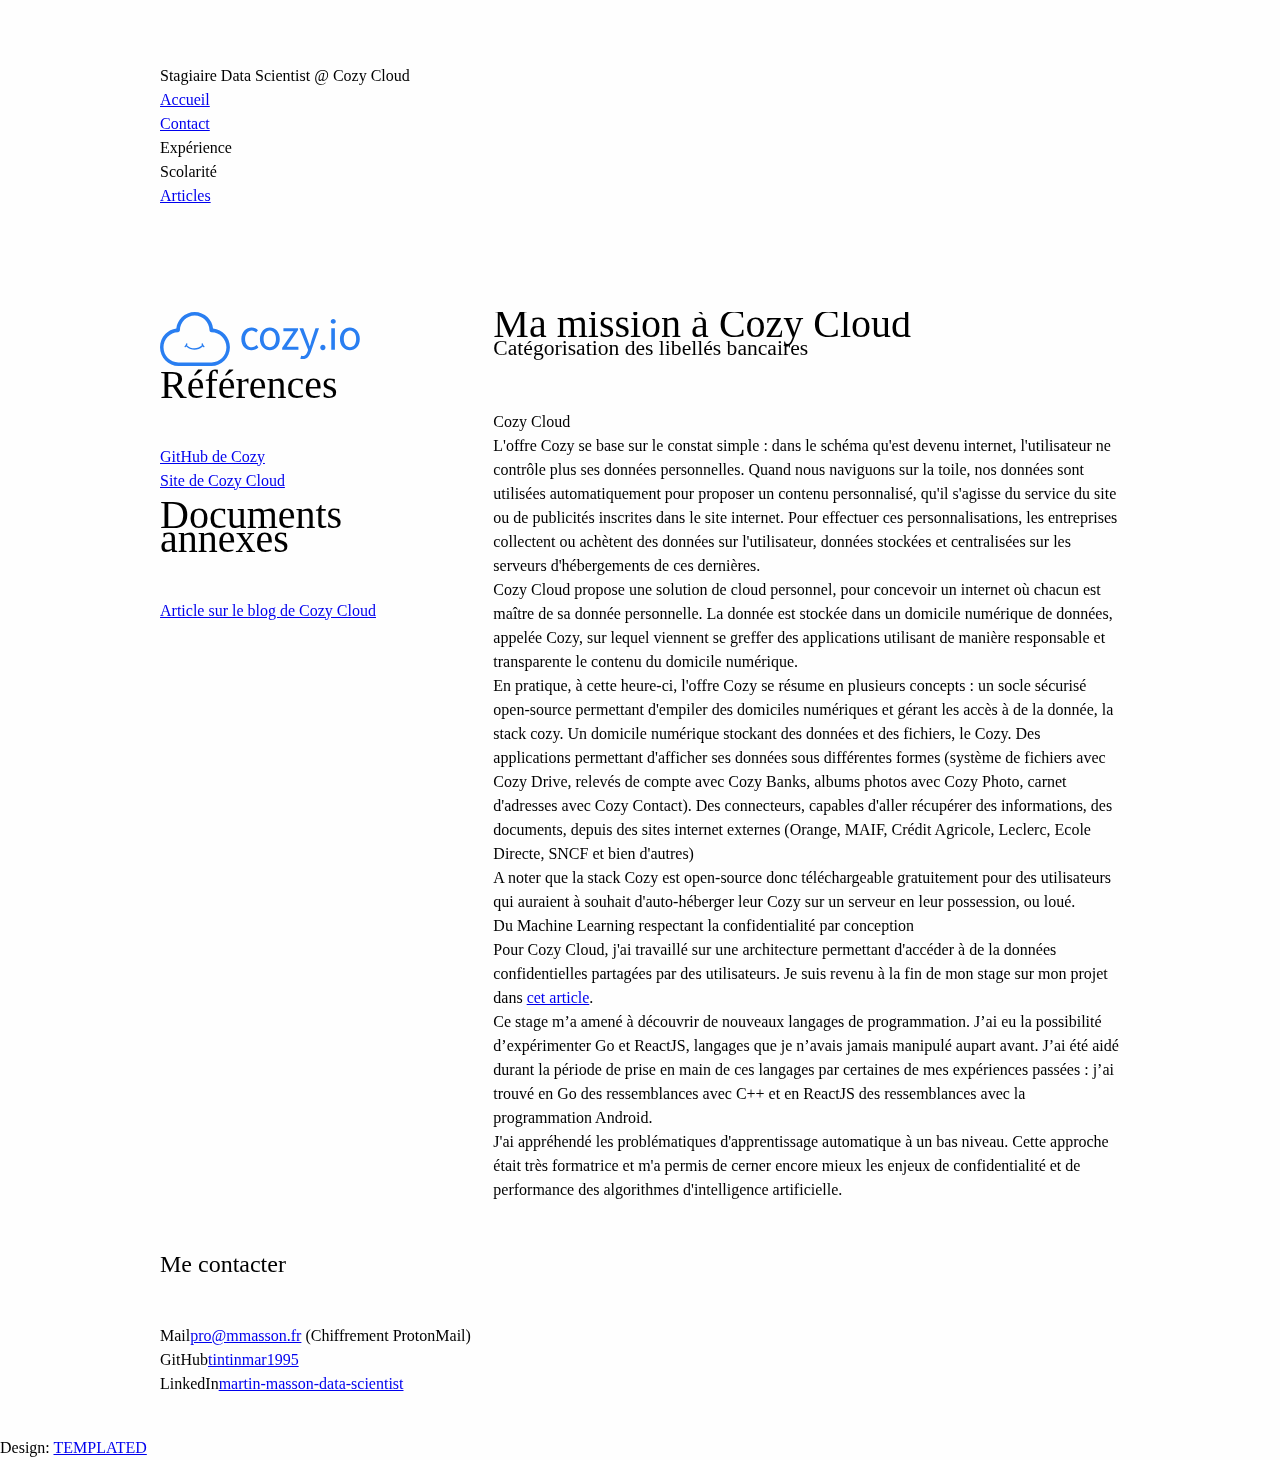
<file: cozy.html>
<!DOCTYPE HTML>
<html>
	<head>
		<title>ENSAI</title>
		<meta http-equiv="content-type" content="text/html; charset=utf-8" />

		<!-- For Google -->
		<meta name="description" content="" />
		<meta name="keywords" content="Cozy, Cloud, Martin, MASSON, Data, Scientist, Engineer" />

		<meta name="author" content="Martin MASSON" />
		<meta name="copyright" content="" />

		<!-- For Facebook and LinkedIn -->
		<meta property="og:title" content="Stage Cozy Cloud - Martin MASSON - Data Scientist" />
		<meta property="og:type" content="article" />
		<meta property="og:image" content="//martin.masson.free.fr/images/logo-cozy-cloud.jpg"/>
		<meta property="og:url" content="//martin.masson.free.fr/cozy.html" />
		<meta property="og:description" content="" />

		<!-- For Twitter -->
		<meta name="twitter:card" content="summary" />
		<meta name="twitter:title" content="Stage Cozy Cloud - Martin MASSON - Data Scientist" />
		<meta name="twitter:description" content="" />
		<meta name="twitter:image" content="images/ensai.jpg" />

		<!--[if lte IE 8]><script src="css/ie/html5shiv.js"></script><![endif]-->
		<script src="js/jquery.min.js"></script>
		<script src="js/jquery.dropotron.min.js"></script>
		<script src="js/skel.min.js"></script>
		<script src="js/skel-layers.min.js"></script>
		<script src="js/init.js"></script>
		<noscript>
			<link rel="stylesheet" href="css/skel.css" />
			<link rel="stylesheet" href="css/style.css" />
		</noscript>
		<!--[if lte IE 8]><link rel="stylesheet" href="css/ie/v8.css" /><![endif]-->
	</head>
	<body class="left-sidebar">

		<!-- Header -->
			<div id="header">
				<div class="container">

					<!-- Logo -->
					<h3><a id="logo">Stagiaire Data Scientist @ Cozy Cloud</a></h3>

						<!-- Nav -->
						<script type="text/javascript" src="includes/menu.js"></script>

				</div>
			</div>

		<!-- Main -->
			<div id="main" class="wrapper style1">
				<div class="container">
					<div class="row">

						<!-- Sidebar -->
						<div id="sidebar" class="4u sidebar">
							<img src="images/cozy-cloud.svg" width="200px">
							<section>
								<header class="major">
									<h2>Références</h2>
								</header>
								<div class="row half">
									<section class="6u">
										<ul class="default">
											<li><a href="http://github.com/cozy">GitHub de Cozy</a></li>
											<li><a href="http://cozy.io">Site de Cozy Cloud</a></li>
										</ul>
									</section>
									<section class="6u">
										<ul class="default">
										</ul>
									</section>
								</div>
							</section>
							<section>
								<header class="major">
									<h2>Documents annexes</h2>
								</header>
								<ul class="default">
									<li><a href="https://blog.cozy.io/fr/entrainer-une-ia-sans-posseder-la-donnee-est-possible/">Article sur le blog de Cozy Cloud</a></li>
								</ul>
							</section>
						</div>

						<!-- Content -->
						<div id="content" class="8u skel-cell-important">
							<section>
								<header class="major">
									<h2>Ma mission à Cozy Cloud</h2>
									<span class="byline">Catégorisation des libellés bancaires</span>
								</header>
									<h3>Cozy Cloud</h3>

										<p>L'offre Cozy se base sur le constat simple : dans le schéma qu'est devenu internet, l'utilisateur ne contrôle plus ses données personnelles. Quand nous naviguons sur la toile, nos données sont utilisées automatiquement pour proposer un contenu personnalisé, qu'il s'agisse du service du site ou de publicités inscrites dans le site internet. Pour effectuer ces personnalisations, les entreprises collectent ou achètent des données sur l'utilisateur, données stockées et centralisées sur les serveurs d'hébergements de ces dernières.</p>

										<p>Cozy Cloud propose une solution de cloud personnel, pour concevoir un internet où chacun est maître de sa donnée personnelle. La donnée est stockée dans un domicile numérique de données, appelée Cozy, sur lequel viennent se greffer des applications utilisant de manière responsable et transparente le contenu du domicile numérique.</p>

										<p>En pratique, à cette heure-ci, l'offre Cozy se résume en plusieurs concepts : un socle sécurisé open-source permettant d'empiler des domiciles numériques et gérant les accès à de la donnée, la <b>stack cozy</b>. Un domicile numérique stockant des données et des fichiers, le <b>Cozy</b>. Des applications permettant d'afficher ses données sous différentes formes (système de fichiers avec <b>Cozy Drive</b>, relevés de compte avec <b>Cozy Banks</b>, albums photos avec <b>Cozy Photo</b>, carnet d'adresses avec <b>Cozy Contact</b>). Des connecteurs, capables d'aller récupérer des informations, des documents, depuis des sites internet externes (Orange, MAIF, Crédit Agricole, Leclerc, Ecole Directe, SNCF et bien d'autres) </li>
										</p>


										<p>A noter que la stack Cozy est open-source donc téléchargeable gratuitement pour des utilisateurs qui auraient à souhait d'auto-héberger leur Cozy sur un serveur en leur possession, ou loué.</p>

									<h3>Du Machine Learning respectant la confidentialité par conception</h3>

									<p>Pour Cozy Cloud, j'ai travaillé sur une architecture permettant d'accéder à de la données confidentielles partagées par des utilisateurs. Je suis revenu à la fin de mon stage sur mon projet dans <a href="https://blog.cozy.io/fr/entrainer-une-ia-sans-posseder-la-donnee-est-possible/">cet article</a>.</p>

									<p>Ce stage m’a amené à découvrir de nouveaux langages de programmation. J’ai eu la possibilité d’expérimenter Go et ReactJS, langages que je n’avais jamais manipulé aupart avant. J’ai été aidé durant la période de prise en main de ces langages par certaines de mes expériences passées : j’ai trouvé en Go des ressemblances avec C++ et en ReactJS des ressemblances avec la programmation Android.</p>

									<p>J'ai appréhendé les problématiques d'apprentissage automatique à un bas niveau. Cette approche était très formatrice et m'a permis de cerner encore mieux les enjeux de confidentialité et de performance des algorithmes d'intelligence artificielle.</p>

							</section>
						</div>

					</div>
				</div>
			</div>

		<!-- Footer -->
			<div id="footer">

				<script type="text/javascript" src="includes/contact.js"></script>

					<!-- Copyright -->
						<div class="copyright">
							Design: <a href="http://templated.co">TEMPLATED</a>
						</div>

				</div>
			</div>

	</body>
</html>
</file>
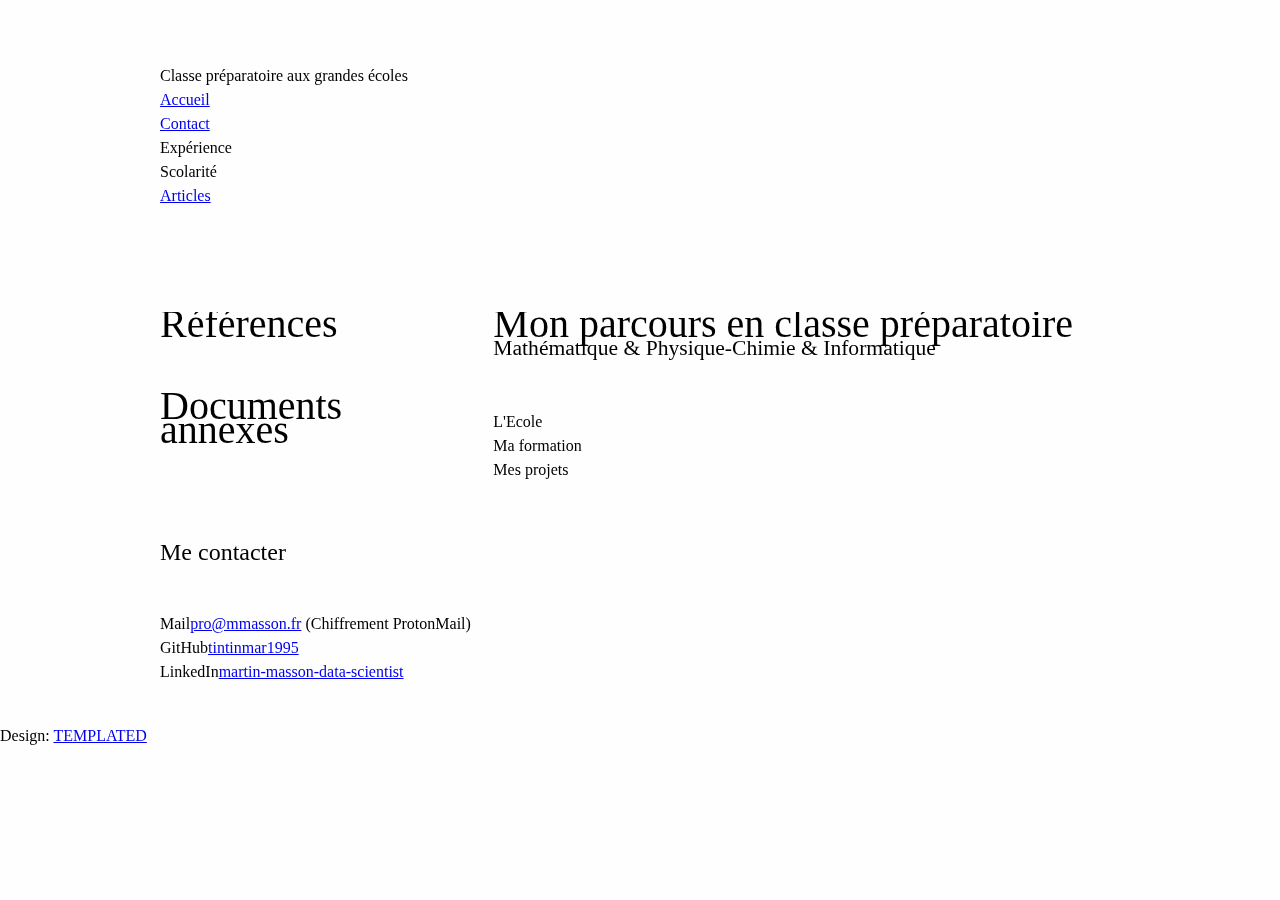
<file: cpge.html>
<!DOCTYPE HTML>
<html>
	<head>
		<title>CPGE</title>
		<meta http-equiv="content-type" content="text/html; charset=utf-8" />
		<meta name="description" content="" />
		<meta name="keywords" content="" />
		<!--[if lte IE 8]><script src="css/ie/html5shiv.js"></script><![endif]-->
		<script src="js/jquery.min.js"></script>
		<script src="js/jquery.dropotron.min.js"></script>
		<script src="js/skel.min.js"></script>
		<script src="js/skel-layers.min.js"></script>
		<script src="js/init.js"></script>
		<noscript>
			<link rel="stylesheet" href="css/skel.css" />
			<link rel="stylesheet" href="css/style.css" />
		</noscript>
		<!--[if lte IE 8]><link rel="stylesheet" href="css/ie/v8.css" /><![endif]-->
	</head>
	<body class="left-sidebar">

		<!-- Header -->
			<div id="header">
				<div class="container">

					<!-- Logo -->
					<h3><a id="logo">Classe préparatoire aux grandes écoles</a></h3>

						<!-- Nav -->
						<script type="text/javascript" src="includes/menu.js"></script>

				</div>
			</div>

		<!-- Main -->
			<div id="main" class="wrapper style1">
				<div class="container">
					<div class="row">

						<!-- Sidebar -->
						<div id="sidebar" class="4u sidebar">
							<section>
								<header class="major">
									<h2>Références</h2>
								</header>
								<div class="row half">
									<section class="6u">
										<ul class="default">
											<!--<li><a href="http://data4sports.fr">Data4Sports</a></li>-->
											<!--<li><a href="http://inria.fr">INRIA</a></li>-->
										</ul>
									</section>
									<section class="6u">
										<ul class="default">
											<!--<li><a href="http://data4sports.fr">Data4Sports</a></li>-->
											<!--<li><a href="http://inria.fr">INRIA</a></li>-->
										</ul>
									</section>
								</div>
							</section>
							<section>
								<header class="major">
									<h2>Documents annexes</h2>
								</header>
								<ul class="default">
									<!--<li><a href="http://data4sports.fr">Data4Sports</a></li>-->
									<!--<li><a href="http://inria.fr">INRIA</a></li>-->
								</ul>
							</section>
						</div>

						<!-- Content -->
						<div id="content" class="8u skel-cell-important">
							<section>
								<header class="major">
									<h2>Mon parcours en classe préparatoire</h2>
									<span class="byline">Mathématique & Physique-Chimie & Informatique</span>
								</header>

									<h3>L'Ecole</h3>
									<h3>Ma formation</h3>
									<h3>Mes projets</h3>
							</section>
						</div>

					</div>
				</div>
			</div>

		<!-- Footer -->
			<div id="footer">

				<script type="text/javascript" src="includes/contact.js"></script>

					<!-- Copyright -->
						<div class="copyright">
							Design: <a href="http://templated.co">TEMPLATED</a>
						</div>

				</div>
			</div>

	</body>
</html>
</file>
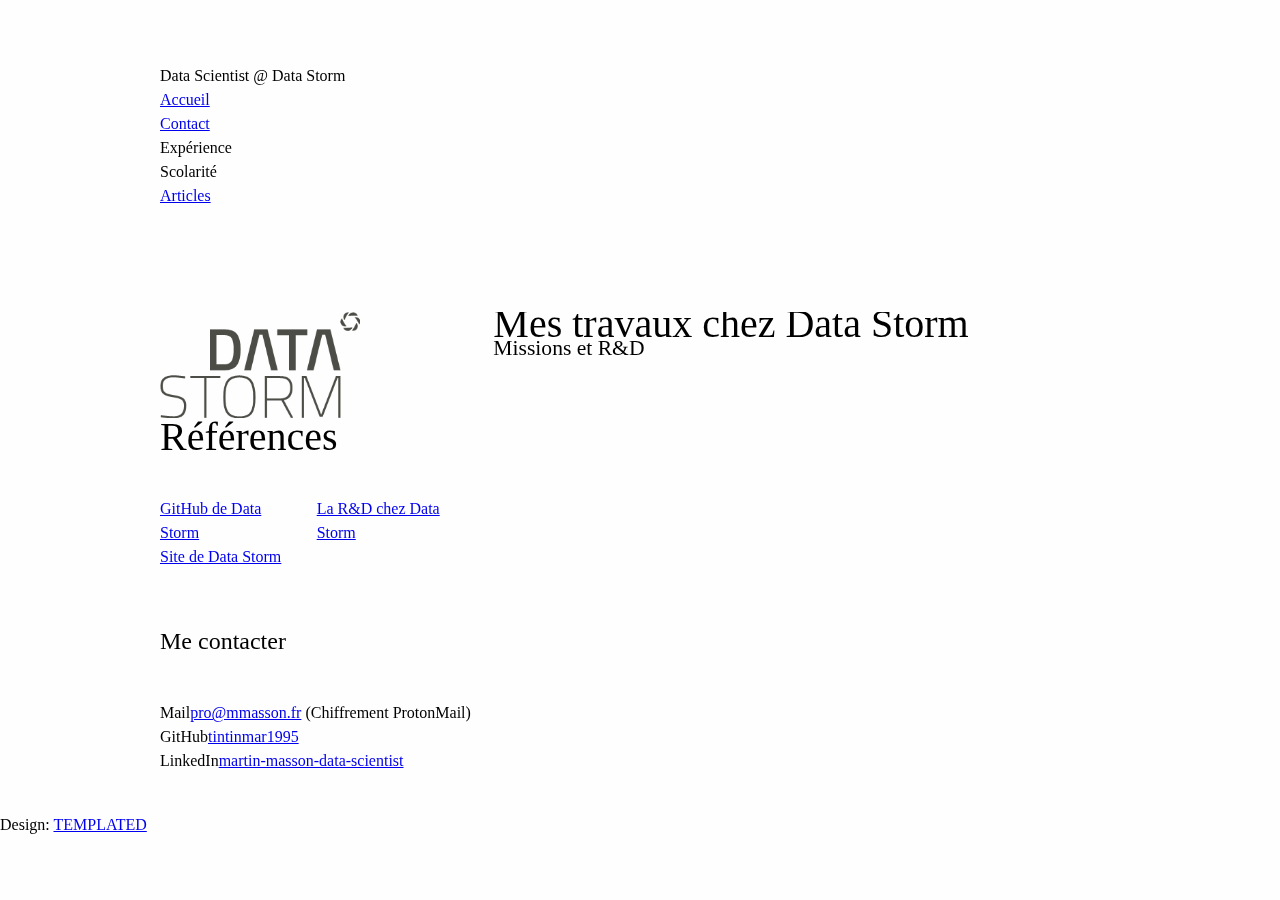
<file: datastorm.html>
<!DOCTYPE HTML>
<html>
	<head>
		<title>ENSAI</title>
		<meta http-equiv="content-type" content="text/html; charset=utf-8" />

		<!-- For Google -->
		<meta name="description" content="" />
		<meta name="keywords" content="Cozy, Cloud, Martin, MASSON, Data, Scientist, Engineer" />

		<meta name="author" content="Martin MASSON" />
		<meta name="copyright" content="" />

		<!-- For Facebook and LinkedIn -->
		<meta property="og:title" content="Data Storm - Martin MASSON - Data Scientist" />
		<meta property="og:type" content="article" />
		<meta property="og:image" content="//martin.masson.free.fr/images/datastorm.png"/>
		<meta property="og:url" content="//martin.masson.free.fr/datastorm.html" />
		<meta property="og:description" content="" />

		<!-- For Twitter -->
		<meta name="twitter:card" content="summary" />
		<meta name="twitter:title" content="Data Storm - Martin MASSON - Data Scientist" />
		<meta name="twitter:description" content="" />
		<meta name="twitter:image" content="images/datstorm.png" />

		<!--[if lte IE 8]><script src="css/ie/html5shiv.js"></script><![endif]-->
		<script src="js/jquery.min.js"></script>
		<script src="js/jquery.dropotron.min.js"></script>
		<script src="js/skel.min.js"></script>
		<script src="js/skel-layers.min.js"></script>
		<script src="js/init.js"></script>
		<noscript>
			<link rel="stylesheet" href="css/skel.css" />
			<link rel="stylesheet" href="css/style.css" />
		</noscript>
		<!--[if lte IE 8]><link rel="stylesheet" href="css/ie/v8.css" /><![endif]-->
	</head>
	<body class="left-sidebar">

		<!-- Header -->
			<div id="header">
				<div class="container">

					<!-- Logo -->
					<h3><a id="logo">Data Scientist @ Data Storm</a></h3>

						<!-- Nav -->
						<script type="text/javascript" src="includes/menu.js"></script>

				</div>
			</div>

		<!-- Main -->
			<div id="main" class="wrapper style1">
				<div class="container">
					<div class="row">

						<!-- Sidebar -->
						<div id="sidebar" class="4u sidebar">
							<img src="images/datastorm.png" width="200px">
							<section>
								<header class="major">
									<h2>Références</h2>
								</header>
								<div class="row half">
									<section class="6u">
										<ul class="default">
											<li><a href="http://github.com/datastorm-open">GitHub de Data Storm</a></li>
											<li><a href="http://datastorm.fr">Site de Data Storm</a></li>
										</ul>
									</section>
									<section class="6u">
										<ul class="default">
											<li><a href="https://www.datastorm.fr/recherche-developpement/">La R&D chez Data Storm</a></li>
										</ul>
									</section>
								</div>
							</section>
						</div>

						<!-- Content -->
						<div id="content" class="8u skel-cell-important">
							<section>
								<header class="major">
									<h2>Mes travaux chez Data Storm</h2>
									<span class="byline">Missions et R&D</span>
								</header>


							</section>
						</div>

					</div>
				</div>
			</div>

		<!-- Footer -->
			<div id="footer">

				<script type="text/javascript" src="includes/contact.js"></script>

					<!-- Copyright -->
						<div class="copyright">
							Design: <a href="http://templated.co">TEMPLATED</a>
						</div>

				</div>
			</div>

	</body>
</html>
</file>
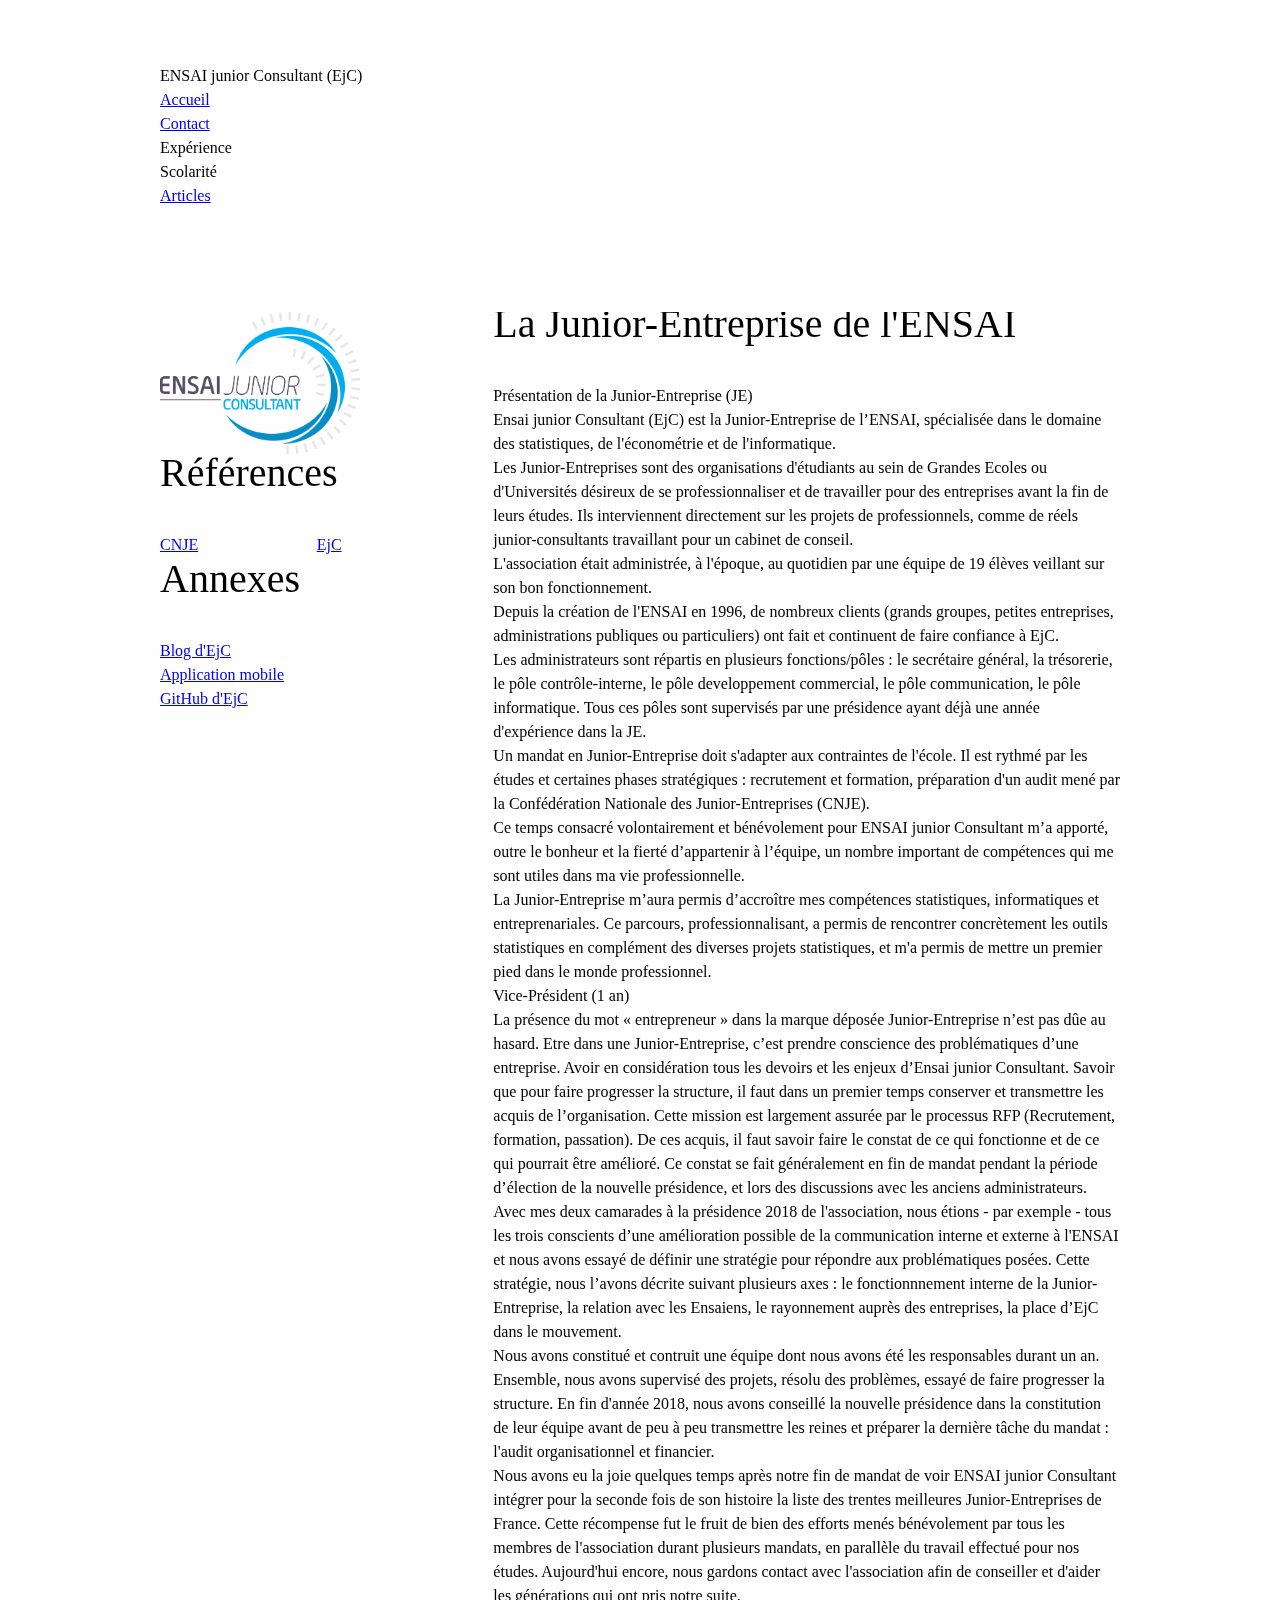
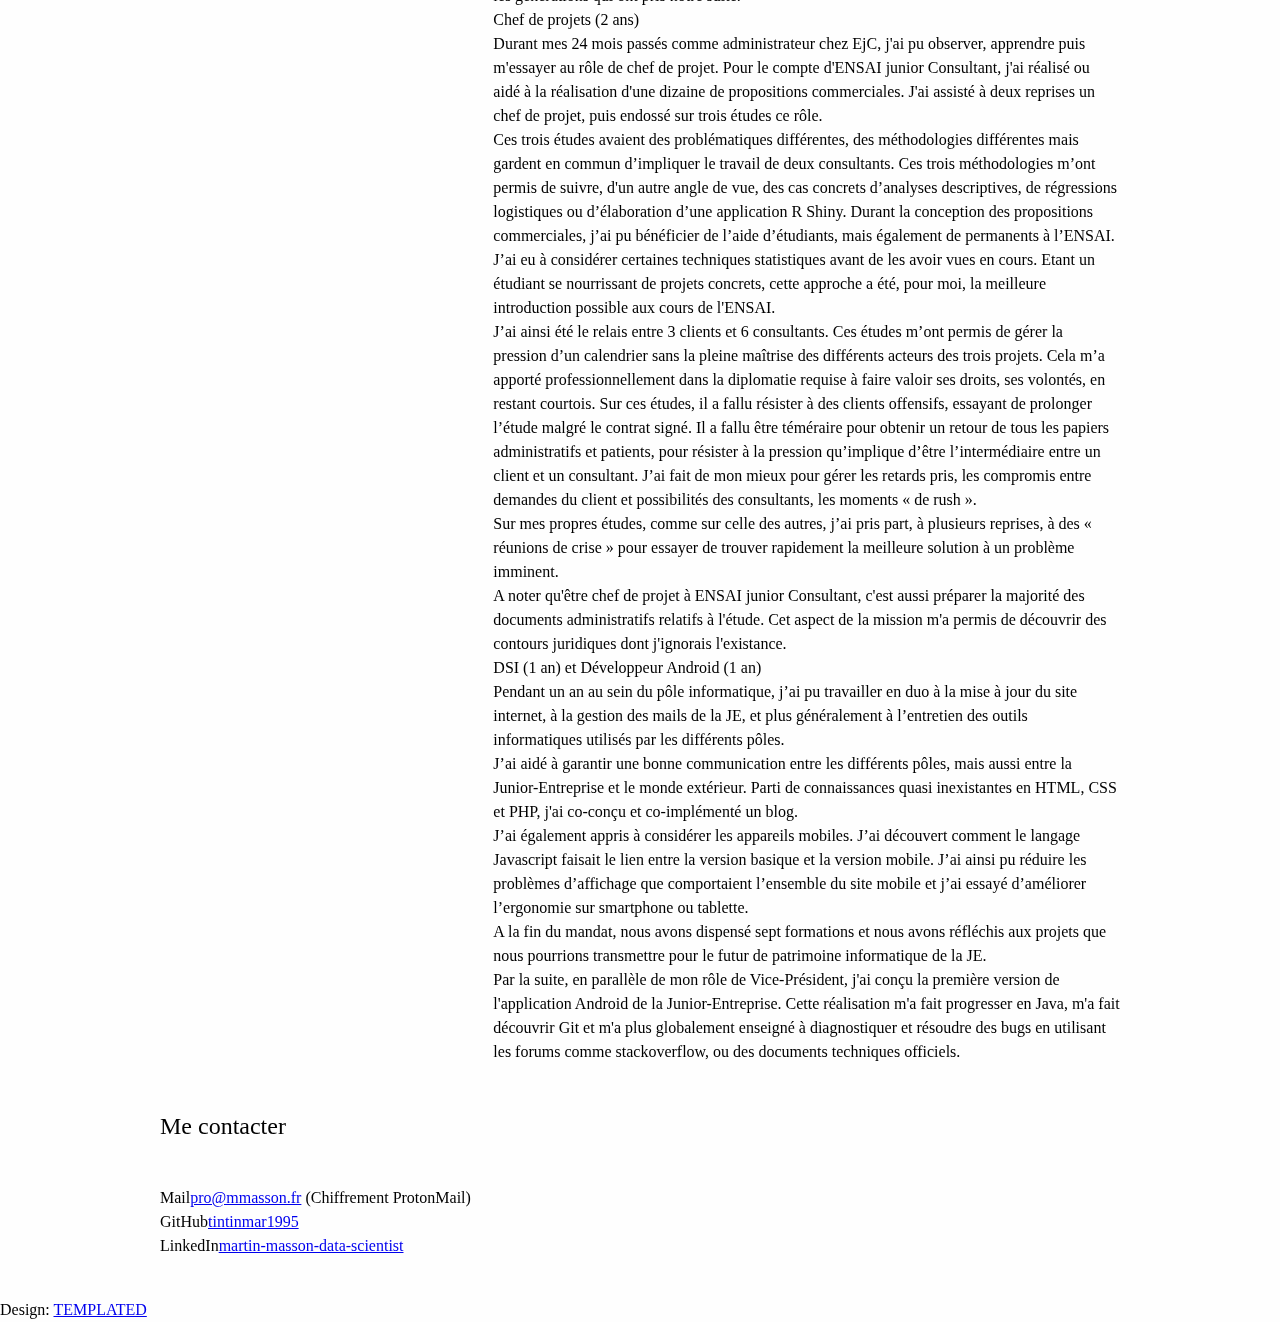
<file: ejc.html>
<!DOCTYPE HTML>
<html>
	<head>
		<title>ENSAI junior Consultant (2017-2018)</title>
		<meta http-equiv="content-type" content="text/html; charset=utf-8" />
		<meta name="description" content="" />
		<meta name="keywords" content="" />
		<!--[if lte IE 8]><script src="css/ie/html5shiv.js"></script><![endif]-->
		<script src="js/jquery.min.js"></script>
		<script src="js/jquery.dropotron.min.js"></script>
		<script src="js/skel.min.js"></script>
		<script src="js/skel-layers.min.js"></script>
		<script src="js/init.js"></script>
		<noscript>
			<link rel="stylesheet" href="css/skel.css" />
			<link rel="stylesheet" href="css/style.css" />
		</noscript>
		<!--[if lte IE 8]><link rel="stylesheet" href="css/ie/v8.css" /><![endif]-->
	</head>
	<body class="left-sidebar">

		<!-- Header -->
			<div id="header">
				<div class="container">

					<!-- Logo -->
					<h3><a id="logo">ENSAI junior Consultant (EjC)</a></h3>

						<!-- Nav -->
						<script type="text/javascript" src="includes/menu.js"></script>

				</div>
			</div>

		<!-- Main -->
			<div id="main" class="wrapper style1">
				<div class="container">
					<div class="row">

						<!-- Sidebar -->
						<div id="sidebar" class="4u sidebar">
							<img src="images/logoEJC.png" width="200px">
							<section>
								<header class="major">
									<h2>Références</h2>
								</header>
								<div class="row half">
									<section class="6u">
										<ul class="default">
											<li><a href="http://junior-entreprises.fr/">CNJE</a></li>
										</ul>
									</section>
									<section class="6u">
										<ul class="default">
											<li><a href="http://ejc.fr/">EjC</a></li>
										</ul>
									</section>
								</div>
							</section>
							<section>
								<header class="major">
									<h2>Annexes</h2>
								</header>
								<ul class="default">
									<li><a href="http://blog.ejc.fr/">Blog d'EjC</a></li>
									<li><a href="http://blog.ejc.fr/">Application mobile</a></li>
									<li><a href="http://github.com/EnsaiJuniorConsultant">GitHub d'EjC</a></li>
								</ul>
							</section>
						</div>

						<!-- Content -->
						<div id="content" class="8u skel-cell-important">
							<section>
								<header class="major">
									<h2>La Junior-Entreprise de l'ENSAI</h2>
								</header>

								<h3>Présentation de la Junior-Entreprise (JE)</h3>

								<p>
									Ensai junior Consultant (EjC) est la Junior-Entreprise de l’ENSAI, spécialisée dans le domaine des statistiques, de l'économétrie et de l'informatique.
								</p><p>
									Les Junior-Entreprises sont des organisations d'étudiants au sein de Grandes Ecoles ou d'Universités désireux de se professionnaliser et de travailler pour des entreprises avant la fin de leurs études. Ils interviennent directement sur les projets de professionnels, comme de réels junior-consultants travaillant pour un cabinet de conseil.
								</p><p>
									L'association était administrée, à l'époque, au quotidien par une équipe de 19 élèves veillant sur son bon fonctionnement.
								</p><p>
									Depuis la création de l'ENSAI en 1996, de nombreux clients (grands groupes, petites entreprises, administrations publiques ou particuliers) ont fait et continuent de faire confiance à EjC.
								</p><p>
									Les administrateurs sont répartis en plusieurs fonctions/pôles : le secrétaire général, la trésorerie, le pôle contrôle-interne, le pôle developpement commercial, le pôle communication, le pôle informatique. Tous ces pôles sont supervisés par une présidence ayant déjà une année d'expérience dans la JE.
								</p><p>
									Un mandat en Junior-Entreprise doit s'adapter aux contraintes de l'école. Il est rythmé par les études et certaines phases stratégiques : recrutement et formation, préparation d'un audit mené par la Confédération Nationale des Junior-Entreprises (CNJE).
								</p><p>
									Ce temps consacré volontairement et bénévolement pour ENSAI junior Consultant m’a apporté, outre le bonheur et la fierté d’appartenir à l’équipe, un nombre important de compétences qui me sont utiles dans ma vie professionnelle.
								</p><p>
									La Junior-Entreprise m’aura permis d’accroître mes compétences statistiques, informatiques et entreprenariales. Ce parcours, professionnalisant, a permis de rencontrer concrètement les outils statistiques en complément des diverses projets statistiques, et m'a permis de mettre un premier pied dans le monde professionnel.
								</p>

								<h3 id="vp">Vice-Président (1 an)</h3>
									La présence du mot « entrepreneur » dans la marque déposée Junior-Entreprise n’est
									pas dûe au hasard. Etre dans une Junior-Entreprise, c’est prendre conscience des
									problématiques d’une entreprise. Avoir en considération tous les devoirs et les enjeux
									d’Ensai junior Consultant. Savoir que pour faire progresser la structure, il faut dans un
									premier temps conserver et transmettre les acquis de l’organisation. Cette mission est
									largement assurée par le processus RFP (Recrutement, formation, passation). De ces acquis,
									il faut savoir faire le constat de ce qui fonctionne et de ce qui pourrait être amélioré. Ce
									constat se fait généralement en fin de mandat pendant la période d’élection de la nouvelle
									présidence, et lors des discussions avec les anciens administrateurs.
								</p><p>
									Avec mes deux camarades à la présidence 2018 de l'association, nous étions - par exemple - tous les trois conscients d’une amélioration
									possible de la communication interne et externe à l'ENSAI et nous avons essayé de définir
									une stratégie pour répondre aux problématiques posées. Cette stratégie, nous l’avons décrite
									suivant plusieurs axes : le fonctionnnement interne de la Junior-Entreprise, la relation avec les Ensaiens, le rayonnement auprès des entreprises, la place d’EjC dans le mouvement.
								</p><p>
									Nous avons constitué et contruit une équipe dont nous avons été les responsables durant un an. Ensemble, nous avons supervisé des projets, résolu des problèmes, essayé de faire progresser la structure.
									En fin d'année 2018, nous avons conseillé la nouvelle présidence dans la constitution de leur équipe avant de peu à peu transmettre les reines et préparer la dernière tâche du mandat : l'audit organisationnel et financier.
								</p><p>
									Nous avons eu la joie quelques temps après notre fin de mandat de voir ENSAI junior Consultant intégrer pour la seconde fois de son histoire la liste des trentes meilleures Junior-Entreprises de France. Cette récompense fut le fruit de bien des efforts
									menés bénévolement par tous les membres de l'association durant plusieurs mandats, en parallèle du travail effectué pour nos études. Aujourd'hui encore, nous gardons contact avec l'association afin de conseiller et d'aider les générations qui ont pris notre suite.
								</p>
								<h3 id="cdp">Chef de projets (2 ans)</h3>

								<p>
									Durant mes 24 mois passés comme administrateur chez EjC, j'ai pu observer, apprendre puis m'essayer au rôle de chef de projet.
									Pour le compte d'ENSAI junior Consultant, j'ai réalisé ou aidé à la réalisation d'une dizaine de propositions commerciales.
									J'ai assisté à deux reprises un chef de projet, puis endossé sur trois études ce rôle.
								</p><p>
									Ces trois études avaient des problématiques différentes, des méthodologies différentes
									mais gardent en commun d’impliquer le travail de deux consultants. Ces trois
									méthodologies m’ont permis de suivre, d'un autre angle de vue, des cas concrets d’analyses descriptives, de régressions logistiques ou d’élaboration d’une application R Shiny.
									Durant la	conception des propositions commerciales, j’ai pu bénéficier de l’aide d’étudiants, mais également de
									permanents à l’ENSAI. J’ai eu à considérer certaines techniques statistiques avant de les avoir
									vues en cours. Etant un étudiant se nourrissant de projets concrets, cette approche a été, pour moi,
									la meilleure introduction possible aux cours de l'ENSAI.
								</p><p>
									J’ai ainsi été le relais entre 3 clients et 6 consultants. Ces études m’ont permis de
									gérer la pression d’un calendrier sans la pleine maîtrise des différents acteurs des trois
									projets. Cela m’a apporté professionnellement dans la diplomatie requise à faire valoir ses
									droits, ses volontés, en restant courtois. Sur ces études, il a fallu résister à des clients
									offensifs, essayant de prolonger l’étude malgré le contrat signé. Il a fallu être téméraire pour
									obtenir un retour de tous les papiers administratifs et patients, pour résister à la pression
									qu’implique d’être l’intermédiaire entre un client et un consultant. J’ai
									fait de mon mieux pour gérer les retards pris, les compromis entre demandes du client et
									possibilités des consultants, les moments « de rush ».
								</p><p>
									Sur mes propres études, comme sur celle des autres, j’ai pris part, à plusieurs reprises,
									à des « réunions de crise » pour essayer de trouver rapidement la meilleure solution à un
									problème imminent.
								</p><p>
									A noter qu'être chef de projet à ENSAI junior Consultant, c'est aussi préparer la majorité des documents
									administratifs relatifs à l'étude. Cet aspect de la mission m'a permis de découvrir des contours juridiques dont
									j'ignorais l'existance.
								</p>


								<h3 id="dsi">DSI (1 an) et Développeur Android (1 an)</h3>
								<p>
									Pendant un an au sein du pôle informatique, j’ai pu travailler en duo à la mise à jour du site
									internet, à la gestion des mails de la JE, et plus généralement à l’entretien des outils
									informatiques utilisés par les différents pôles.
								</p><p>
									J’ai aidé à garantir une bonne communication entre les différents pôles, mais aussi entre la Junior-Entreprise et le monde extérieur.
									Parti de connaissances quasi inexistantes en HTML, CSS et PHP, j'ai co-conçu et co-implémenté un blog.
								</p><p>
									J’ai également appris à considérer les appareils mobiles. J’ai découvert comment le langage Javascript
									faisait le lien entre la version basique et la version mobile.
									J’ai ainsi pu réduire les problèmes d’affichage que comportaient l’ensemble du site
									mobile et j’ai essayé d’améliorer l’ergonomie sur	smartphone ou tablette.
								</p><p>
									A la fin du mandat, nous avons dispensé sept formations et nous avons réfléchis aux projets que nous pourrions transmettre pour le futur de patrimoine informatique de la JE.
								</p><p>
									Par la suite, en parallèle de mon rôle de Vice-Président, j'ai conçu la première version de l'application Android de la Junior-Entreprise.
									Cette réalisation m'a fait progresser en Java, m'a fait découvrir Git et m'a plus globalement enseigné à diagnostiquer et résoudre des bugs
									en utilisant les forums comme stackoverflow, ou des documents techniques officiels.
								</p>
							</section>
						</div>

					</div>
				</div>
			</div>

		<!-- Footer -->
			<div id="footer">

				<script type="text/javascript" src="includes/contact.js"></script>

					<!-- Copyright -->
						<div class="copyright">
							Design: <a href="http://templated.co">TEMPLATED</a>
						</div>

				</div>
			</div>

	</body>
</html>
</file>
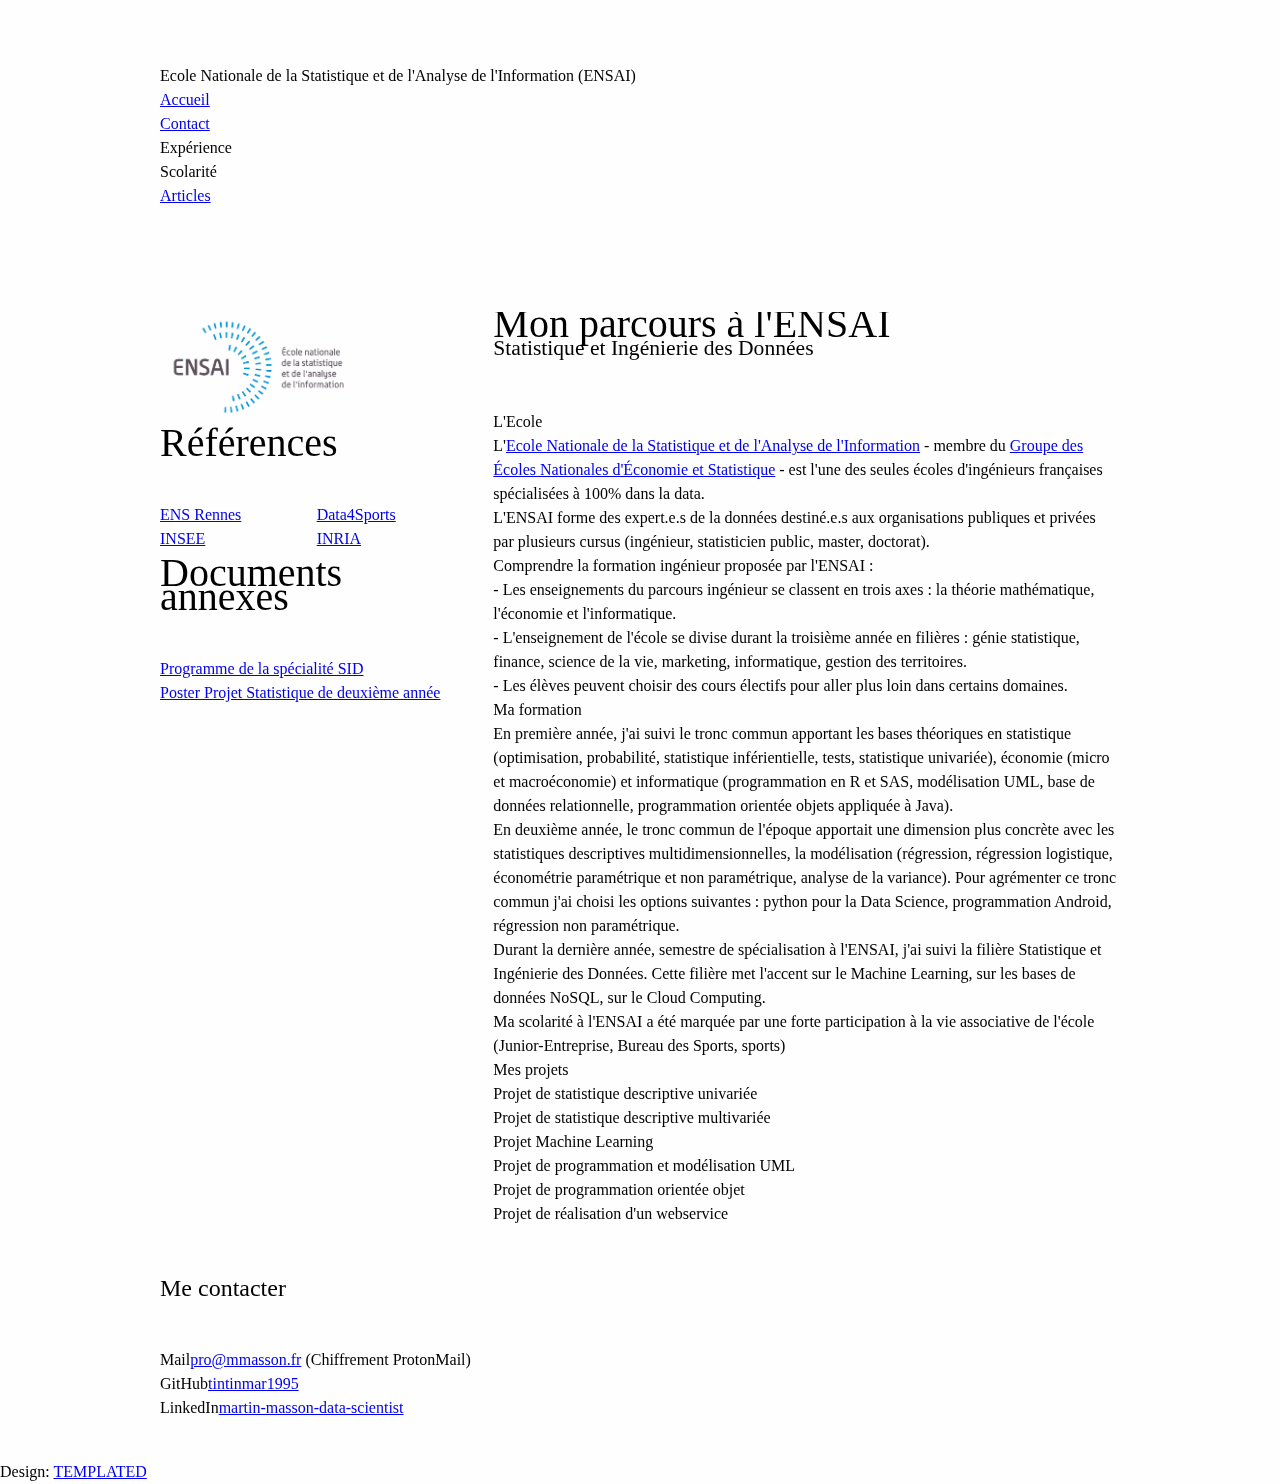
<file: ensai.html>
<!DOCTYPE HTML>
<html>
	<head>
		<title>ENSAI</title>
		<meta http-equiv="content-type" content="text/html; charset=utf-8" />
		<meta name="description" content="" />
		<meta name="keywords" content="" />
		<!--[if lte IE 8]><script src="css/ie/html5shiv.js"></script><![endif]-->
		<script src="js/jquery.min.js"></script>
		<script src="js/jquery.dropotron.min.js"></script>
		<script src="js/skel.min.js"></script>
		<script src="js/skel-layers.min.js"></script>
		<script src="js/init.js"></script>
		<noscript>
			<link rel="stylesheet" href="css/skel.css" />
			<link rel="stylesheet" href="css/style.css" />
		</noscript>
		<!--[if lte IE 8]><link rel="stylesheet" href="css/ie/v8.css" /><![endif]-->
	</head>
	<body class="left-sidebar">

		<!-- Header -->
			<div id="header">
				<div class="container">

					<!-- Logo -->
					<h3><a id="logo">Ecole Nationale de la Statistique et de l'Analyse de l'Information (ENSAI)</a></h3>

						<!-- Nav -->
						<script type="text/javascript" src="includes/menu.js"></script>

				</div>
			</div>

		<!-- Main -->
			<div id="main" class="wrapper style1">
				<div class="container">
					<div class="row">

						<!-- Sidebar -->
						<div id="sidebar" class="4u sidebar">
							<img src="images/ensai_logo_dev_transparent.png" width="200px">
							<section>
								<header class="major">
									<h2>Références</h2>
								</header>
								<div class="row half">
									<section class="6u">
										<ul class="default">
											<li><a href="http://www.ens-rennes.fr">ENS Rennes</a></li>
											<li><a href="http://insee.fr/fr">INSEE</a></li>
										</ul>
									</section>
									<section class="6u">
										<ul class="default">
											<li><a href="http://data4sports.fr">Data4Sports</a></li>
											<li><a href="http://inria.fr">INRIA</a></li>
										</ul>
									</section>
								</div>
							</section>
							<section>
								<header class="major">
									<h2>Documents annexes</h2>
								</header>
								<ul class="default">
									<li><a href="documents/briques18-19_sid.pdf">Programme de la spécialité SID</a></li>
									<li><a href="documents/poster_projet_stat2a.pdf">Poster Projet Statistique de deuxième année</a></li>
								</ul>
							</section>
						</div>

						<!-- Content -->
						<div id="content" class="8u skel-cell-important">
							<section>
								<header class="major">
									<h2>Mon parcours à l'ENSAI</h2>
									<span class="byline">Statistique et Ingénierie des Données</span>
								</header>

								<h3>L'Ecole</h3>

								<p>
								 L'<a href="https://ensai.fr">Ecole Nationale de la Statistique et de l'Analyse de l'Information</a> - membre du <a href="http://www.groupe-genes.fr/">Groupe des Écoles Nationales d'Économie et Statistique</a> - est l'une des seules écoles d'ingénieurs françaises spécialisées à 100% dans la data.
								</p>

								<p>
								L'ENSAI forme des expert.e.s de la données destiné.e.s aux organisations publiques et privées par plusieurs cursus (ingénieur, statisticien public, master, doctorat).
								</p>

								<p>
								Comprendre la formation ingénieur proposée par l'ENSAI :
									<ul>
										<li>- Les enseignements du parcours ingénieur se classent en trois axes : la théorie mathématique, l'économie et l'informatique.</li>
										<li>- L'enseignement de l'école se divise durant la troisième année en filières : génie statistique, finance, science de la vie, marketing, informatique, gestion des territoires.</li>
										<li>- Les élèves peuvent choisir des cours électifs pour aller plus loin dans certains domaines.</li>
									</ul>
								</p>

								<h3>Ma formation</h3>

							 	<p>En première année, j'ai suivi le tronc commun apportant les bases théoriques en statistique (optimisation, probabilité, statistique inférientielle, tests, statistique univariée), économie (micro et macroéconomie) et informatique (programmation en R et SAS, modélisation UML, base de données relationnelle, programmation orientée objets appliquée à Java).</p>
								<p>En deuxième année, le tronc commun de l'époque apportait une dimension plus concrète avec les statistiques descriptives multidimensionnelles, la modélisation (régression, régression logistique, économétrie paramétrique et non paramétrique, analyse de la variance). Pour agrémenter ce tronc commun j'ai choisi les options suivantes : python pour la Data Science, programmation Android, régression non paramétrique.</p>
								<p>Durant la dernière année, semestre de spécialisation à l'ENSAI, j'ai suivi la filière Statistique et Ingénierie des Données. Cette filière met l'accent sur le Machine Learning, sur les bases de données NoSQL, sur le Cloud Computing.

								<br/>

								<p>Ma scolarité à l'ENSAI a été marquée par une forte participation à la vie associative de l'école (Junior-Entreprise, Bureau des Sports, sports)</p>

								<h3>Mes projets</h3>

								<h4>Projet de statistique descriptive univariée</h4>
								<p></p>

								<h4>Projet de statistique descriptive multivariée</h4>
								<p></p>

								<h4>Projet Machine Learning</h4>
								<p></p>

								<h4>Projet de programmation et modélisation UML</h4>
								<p></p>

								<h4>Projet de programmation orientée objet</h4>
								<p></p>

								<h4>Projet de réalisation d'un webservice</h4>
								<p></p>

							</section>
						</div>

					</div>
				</div>
			</div>

		<!-- Footer -->
			<div id="footer">

				<script type="text/javascript" src="includes/contact.js"></script>

					<!-- Copyright -->
						<div class="copyright">
							Design: <a href="http://templated.co">TEMPLATED</a>
						</div>

				</div>
			</div>

	</body>
</html>
</file>
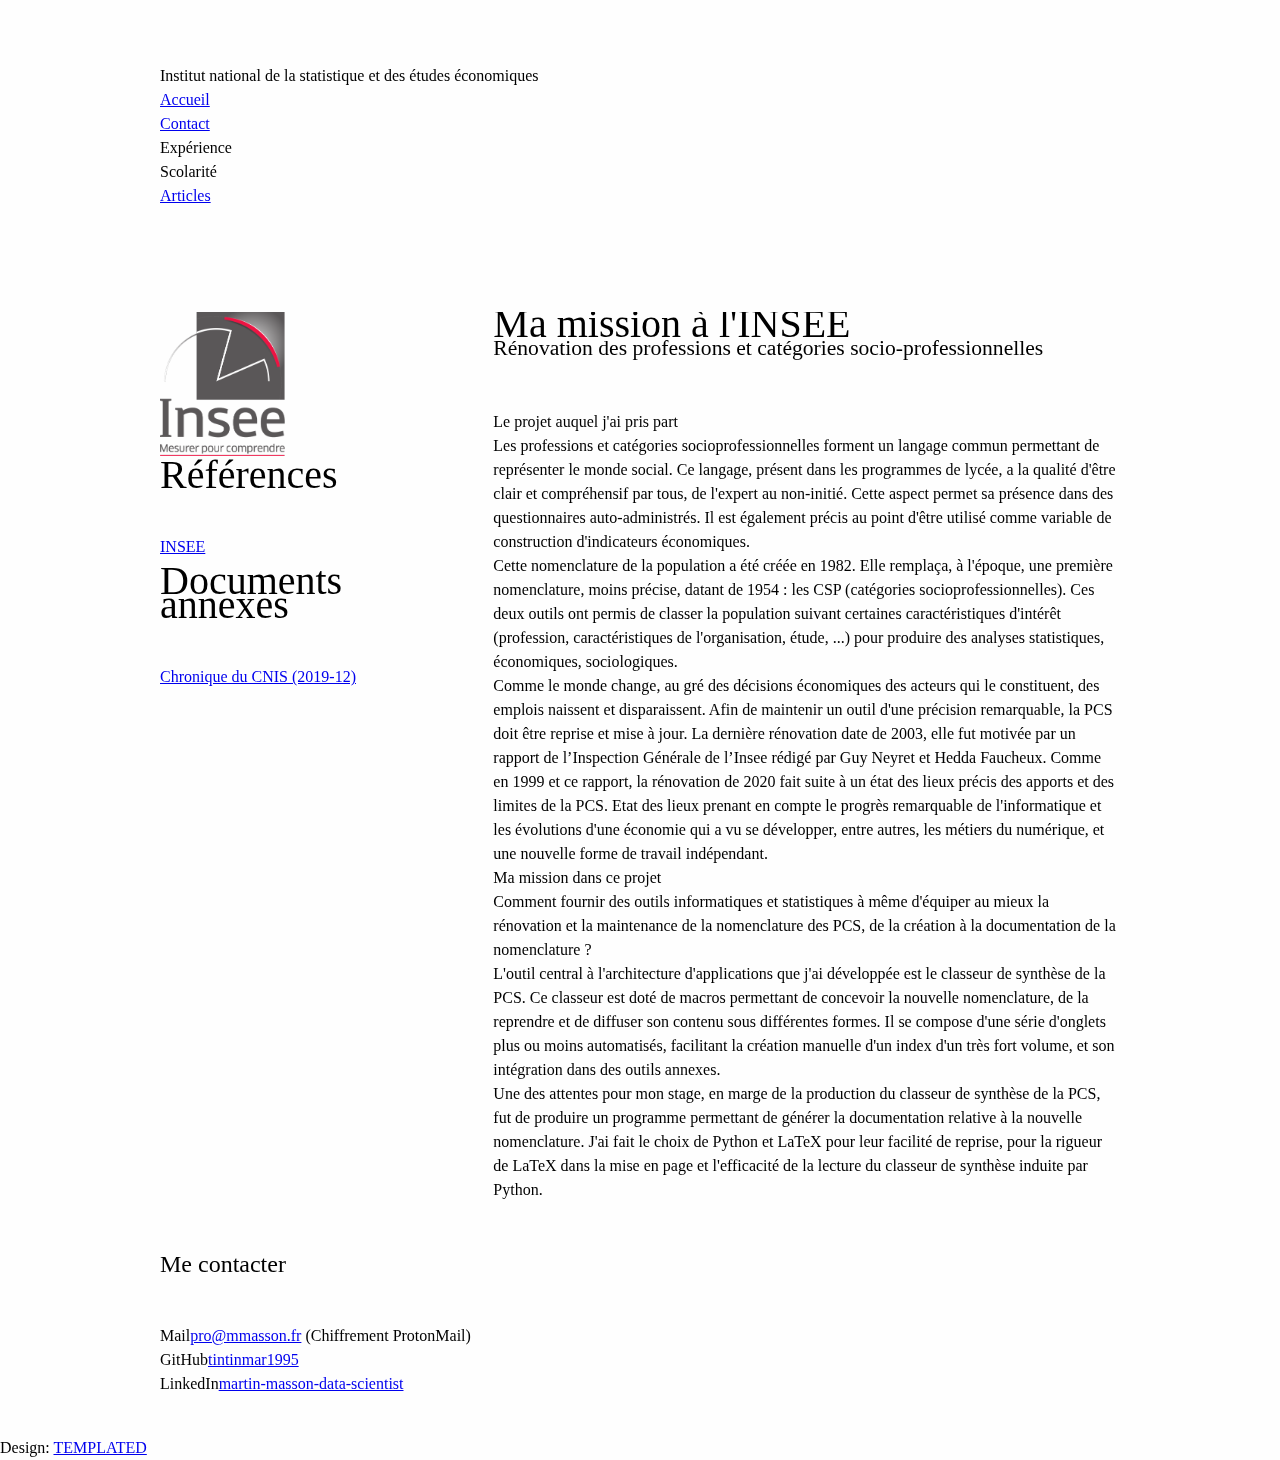
<file: insee.html>
<!DOCTYPE HTML>
<html>
	<head>
		<title>INSEE (Juin-Août 2018)</title>
		<meta http-equiv="content-type" content="text/html; charset=utf-8" />
		<meta name="description" content="" />
		<meta name="keywords" content="" />
		<!--[if lte IE 8]><script src="css/ie/html5shiv.js"></script><![endif]-->
		<script src="js/jquery.min.js"></script>
		<script src="js/jquery.dropotron.min.js"></script>
		<script src="js/skel.min.js"></script>
		<script src="js/skel-layers.min.js"></script>
		<script src="js/init.js"></script>
		<noscript>
			<link rel="stylesheet" href="css/skel.css" />
			<link rel="stylesheet" href="css/style.css" />
		</noscript>
		<!--[if lte IE 8]><link rel="stylesheet" href="css/ie/v8.css" /><![endif]-->
	</head>
	<body class="left-sidebar">

		<!-- Header -->
			<div id="header">
				<div class="container">

					<!-- Logo -->
					<h3><a id="logo">Institut national de la statistique et des études économiques</a></h3>

						<!-- Nav -->
						<script type="text/javascript" src="includes/menu.js"></script>

				</div>
			</div>

		<!-- Main -->
			<div id="main" class="wrapper style1">
				<div class="container">
					<div class="row">

						<!-- Sidebar -->
						<div id="sidebar" class="4u sidebar">
							<img src="images/insee.png" width="125px">
							<section>
								<header class="major">
									<h2>Références</h2>
								</header>
								<div class="row half">
									<section class="6u">
										<ul class="default">
											<li><a href="http://insee.fr/fr">INSEE</a></li>
										</ul>
									</section>
									<section class="6u">
										<ul class="default">
										</ul>
									</section>
								</div>
							</section>
							<section>
								<header class="major">
									<h2>Documents annexes</h2>
								</header>
								<ul class="default">
									<li><a href="documents/cnis-pcs-2020.pdf">Chronique du CNIS (2019-12)</a></li>
								</ul>
							</section>
						</div>

						<!-- Content -->
						<div id="content" class="8u skel-cell-important">
							<section>
								<header class="major">
									<h2>Ma mission à l'INSEE</h2>
									<span class="byline">Rénovation des professions et catégories socio-professionnelles</span>
								</header>

								<h3> Le projet auquel j'ai pris part</h3>
											<p>
											Les professions et catégories socioprofessionnelles forment un langage commun permettant de représenter le monde social. Ce langage, présent dans les programmes de lycée, a la qualité d'être clair et compréhensif par tous, de l'expert au non-initié. Cette aspect permet sa présence dans des questionnaires auto-administrés. Il est également précis au point d'être utilisé comme variable de construction d'indicateurs économiques.
										 </p>
											<p>
											Cette nomenclature de la population a été créée en 1982. Elle remplaça, à l'époque, une première nomenclature, moins précise, datant de 1954 : les CSP (catégories socioprofessionnelles). Ces deux outils ont permis de classer la population suivant certaines caractéristiques d'intérêt (profession, caractéristiques de l'organisation, étude, ...) pour produire des analyses statistiques, économiques, sociologiques.
										</p>
											<p>
											Comme le monde change, au gré des décisions économiques des acteurs qui le constituent, des emplois naissent et disparaissent. Afin de maintenir un outil d'une précision remarquable, la PCS doit être reprise et mise à jour. La dernière rénovation date de 2003, elle fut motivée par un rapport de l’Inspection Générale de l’Insee rédigé par Guy Neyret et Hedda Faucheux. Comme en 1999 et ce rapport, la rénovation de 2020 fait suite à un état des lieux précis des apports et des limites de la PCS. Etat des lieux prenant en compte le progrès remarquable de l'informatique et les évolutions d'une économie qui a vu se développer, entre autres, les métiers du numérique, et une nouvelle forme de travail indépendant.
										</p>

								<h3> Ma mission dans ce projet </h3>

										<em>
										Comment fournir des outils informatiques et statistiques à même d'équiper au mieux la rénovation et la maintenance de la nomenclature des PCS, de la création à la documentation de la nomenclature ?
										</em>
									</p>
									 <p>
										L'outil central à l'architecture d'applications que j'ai développée est le classeur de synthèse de la PCS. Ce classeur est doté de macros permettant de concevoir la nouvelle nomenclature, de la reprendre et de diffuser son contenu sous différentes formes. Il se compose d'une série d'onglets plus ou moins automatisés, facilitant la création manuelle d'un index d'un très fort volume, et son intégration dans des outils annexes.
									</p>
									 <p>
										Une des attentes pour mon stage, en marge de la production du classeur de synthèse de la PCS, fut de produire un programme permettant de générer la documentation relative à la nouvelle nomenclature. J'ai fait le choix de Python et LaTeX pour leur facilité de reprise, pour la rigueur de LaTeX dans la mise en page et l'efficacité de la lecture du classeur de synthèse induite par Python.
									</p>


							</section>
						</div>

					</div>
				</div>
			</div>

		<!-- Footer -->
			<div id="footer">

				<script type="text/javascript" src="includes/contact.js"></script>

					<!-- Copyright -->
						<div class="copyright">
							Design: <a href="http://templated.co">TEMPLATED</a>
						</div>

				</div>
			</div>

	</body>
</html>
</file>
<file: css/style.css>
body{
  margin:0px;
  font-family: Trebuchet MS;
  font-size: small;
  background: #FEFEFE 100%;
}

.more {
  padding:3px;
  margin-left:6px;
  margin-right:6px;
  font:bold 15px Arial;
  background:#aaaaf5;
  color:#555;
  border-radius:5px;
  width:100px;
  border:1px solid #ccc;
}

p {
  margin:0px;
}

.topnav {
  background-color: #333;
  overflow: hidden;
  text-align: center;
}

.topnav span, .topnav a {
  float: right;
  color: #f2f2f2;
  margin: 5px;
  border-radius:6px;
  text-align: center;
  padding: 15px 15px;
  text-decoration: none;
  font-size: 15px;
}

.topnav a.active {
  /*background-color: rgba(50, 50, 250, 0.8);*/
  background-image: linear-gradient(135deg, #667eea 0%, #764ba2 100%);
  color: white;
  cursor: default;
}

.columnleft {
  text-align: right;
  padding-right: 5px;
  flex: 0 0 85px;
  color: #6e65c7;
}

.secondnav a {
  color: #677ce760; /*#B0BEC5;*/
  text-decoration: none;
}

.moving- {
  animation-name: tinUpIn;
  animation-duration: 4s;
  animation-iteration-count: infinite;
}

@keyframes tinUpIn {
0% {
opacity: 0;
-webkit-transform: scale(1, 1) translateY(-900%);
transform: scale(1, 1) translateY(-900%);
}
50%,
70%,
90% {
opacity: 1;
-webkit-transform: scale(1.1, 1.1) translateY(0);
transform: scale(1.1, 1.1) translateY(0);
}
60%,
80%,
100% {
opacity: 1;
-webkit-transform: scale(1, 1) translateY(0);
transform: scale(1, 1) translateY(0);
}
}

@media (max-width:700px) {
  #print { display: None; }
  #content { margin-right: 10px !important; }
}

.container{
  overflow-y:hidden;
  margin-bottom:40px;
}

.staticrow {
  display: flex;
  margin-bottom: 10px;
}

.row{
  overflow-x: auto;
  overflow-y: hidden;
  display: flex;
  margin-bottom: 10px;
}

.columnrightnoborder {
  padding-left:5px;
  min-width:500px;
  flex:0 0 80%;
}

.columnright {
  border-left: 1px solid;
  padding-left: 5px;
  min-width:500px;
  flex:0 0 80%;
  margin-bottom: 5px;
}


.fa {
  margin-top: 5px;
  padding: 8px;
  font-size: 30px;
  width: 30px;
  text-align: center;
  text-decoration: none;
  border-radius: 50%;
}

.fa:hover {
  opacity: 0.7;
}

.fa-linkedin {
  background: #007bb5;
  color: white;
}

.fa-github {
  background: black;
  color: white;
}

.fa-gitlab {
  background: #292961;
  color: #fca326;
}

.fa-envelope {
  background: #6d4aff;
  color: #edeaf9;
}

.fa-at {
  background: black;
  color: white;
}

.fab-label{padding:4px 4px;align-self:center;user-select:none;white-space:nowrap;border-radius:3px;font-size:16px;background:#666;color:#fff;box-shadow:0 6px 20px rgba(0,0,0,.2);margin-right:10px}

/* The Modal (background) */
.modal {
   display: none; /* Hidden by default */
   position: fixed; /* Stay in place */
   z-index: 1; /* Sit on top */
   left: 0;
   top: 0;
   width: 100%; /* Full width */
   height: 100%; /* Full height */
   overflow: auto; /* Enable scroll if needed */
   background-color: rgb(0,0,0); /* Fallback color */
   background-color: rgba(0,0,0,0.3); /* Black w/ opacity */
}

.modal-title {
  display : none;
}

/* Modal Content/Box */
.modal-content {
  background-color: #fefefe;
  margin: 5% ; /* 15% from the top and centered */
  padding-bottom: 30px;
  width: 90%; /* Could be more or less, depending on screen size */
  border-radius: 10px;
}

/* The Close Button */
.close {
 color: #aaa;
 float: right;
 font-size: 28px;
 font-weight: bold;
}

.close:hover,
.close:focus {
 color: black;
 text-decoration: none;
 cursor: pointer;
}

/* Modal Header */
.modal-header {
 padding: 2px 16px;
 background-color: #555555;
 color: white;
 margin-bottom: 30px;
 border-radius: 9px 9px 0 0;
}

/* Modal Body */
.modal-body {
  padding: 2px 16px;
  display: none;
}

/* Modal Footer */
.modal-footer {
 padding: 2px 16px;
 background-color: #5cb85c;
 color: white;
}

.modal-btn {
  text-decoration:none;
  font-size:20pt;
  color: #555555;
  margin-bottom: 10px;
}

.kw-row {
  margin-top: 15px;
}

.settings{
  display: none; /*inline-block*/
  padding-left:0px;
}

.settings > li {
  display: inline-block;
  margin-bottom:10px;
}
</file>
<file: css/ie/v8.css>
/*
	Horizons by TEMPLATED
	templated.co @templatedco
	Released for free under the Creative Commons Attribution 3.0 license (templated.co/license)
*/

	.button {
		position: relative;
		-ms-behavior: url("css/ie/PIE.htc");
	}

	ul.style .fa {
		position: relative;
		-ms-behavior: url("css/ie/PIE.htc");
	}

	#nav > ul > li {
		position: relative;
		-ms-behavior: url("css/ie/PIE.htc");
	}

/* Dropotron */

	.dropotron {
		position: relative;
		-ms-behavior: url("css/ie/PIE.htc");
	}

		.dropotron.level-0 {
			position: relative;
			-ms-behavior: url("css/ie/PIE.htc");
		}
</file>
<file: css/skel.css>
/* Resets (http://meyerweb.com/eric/tools/css/reset/ | v2.0 | 20110126 | License: none (public domain)) */

	html,body,div,span,applet,object,iframe,h1,h2,h3,h4,h5,h6,p,blockquote,pre,a,abbr,acronym,address,big,cite,code,del,dfn,em,img,ins,kbd,q,s,samp,small,strike,strong,sub,sup,tt,var,b,u,i,center,dl,dt,dd,ol,ul,li,fieldset,form,label,legend,table,caption,tbody,tfoot,thead,tr,th,td,article,aside,canvas,details,embed,figure,figcaption,footer,header,hgroup,menu,nav,output,ruby,section,summary,time,mark,audio,video{margin:0;padding:0;border:0;font-size:100%;font:inherit;vertical-align:baseline;}article,aside,details,figcaption,figure,footer,header,hgroup,menu,nav,section{display:block;}body{line-height:1;}ol,ul{list-style:none;}blockquote,q{quotes:none;}blockquote:before,blockquote:after,q:before,q:after{content:'';content:none;}table{border-collapse:collapse;border-spacing:0;}body{-webkit-text-size-adjust:none}

/* Box Model */

	*, *:before, *:after {
		-moz-box-sizing: border-box;
		-webkit-box-sizing: border-box;
		box-sizing: border-box;
	}

/* Container */

	body {
		/* min-width: (containers) */
		min-width: 1200px;
	}

	.container {
		margin-left: auto;
		margin-right: auto;
		
		/* width: (containers) */
		width: 1200px;
	}

	/* Modifiers */
	
		.container.small {
			/* width: (containers) * 0.75; */
			width: 900px;
		}

		.container.big {
			width: 100%;

			/* max-width: (containers) * 1.25; */
			max-width: 1500px;

			/* min-width: (containers); */
			min-width: 1200px;
		}

/* Grid */

	.\31 2u { width: 100% }
	.\31 1u { width: 91.6666666667% }
	.\31 0u { width: 83.3333333333% }
	.\39 u { width: 75% }
	.\38 u { width: 66.6666666667% }
	.\37 u { width: 58.3333333333% }
	.\36 u { width: 50% }
	.\35 u { width: 41.6666666667% }
	.\34 u { width: 33.3333333333% }
	.\33 u { width: 25% }
	.\32 u { width: 16.6666666667% }
	.\31 u { width: 8.3333333333% }
	.\-11u { margin-left: 91.6666666667% }
	.\-10u { margin-left: 83.3333333333% }
	.\-9u { margin-left: 75% }
	.\-8u { margin-left: 66.6666666667% }
	.\-7u { margin-left: 58.3333333333% }
	.\-6u { margin-left: 50% }
	.\-5u { margin-left: 41.6666666667% }
	.\-4u { margin-left: 33.3333333333% }
	.\-3u { margin-left: 25% }
	.\-2u { margin-left: 16.6666666667% }
	.\-1u { margin-left: 8.3333333333% }

	/* Rows */

		.row > * {
			float: left;
		}

		.row:after {
			content: '';
			display: block;
			clear: both;
			height: 0;
		}

		.row:first-child > * {
			padding-top: 0 !important;
		}

		/* Normal */

			.row > * {
				/* padding-left: (gutters) */
				padding-left: 40px;
			}

			.row + .row > * {
				/* padding: (gutters) 0 0 (gutters) */
				padding: 40px 0 0 40px;
			}

			.row {
				/* margin-left: -(gutters) */
				margin-left: -40px;
			}

		/* Flush */

			.row.flush > * {
				padding-left: 0;
			}

			.row + .row.flush > * {
				padding: 0;
			}

			.row.flush {
				margin-left: 0;
			}

		/* Quarter */

			.row.quarter > * {
				/* padding-left: (gutters * 0.25) */
				padding-left: 10px;
			}

			.row + .row.quarter > * {
				/* padding: (gutters * 0.25) 0 0 (gutters * 0.25) */
				padding: 10px 0 0 10px;
			}

			.row.quarter {
				/* margin-left: -(gutters * 0.25) */
				margin-left: -10px;
			}

		/* Half */

			.row.half > * {
				/* padding-left: (gutters * 0.5) */
				padding-left: 20px;
			}

			.row + .row.half > * {
				/* padding: (gutters * 0.5) 0 0 (gutters * 0.5) */
				padding: 20px 0 0 20px;
			}

			.row.half {
				/* margin-left: -(gutters * 0.5) */
				margin-left: -20px;
			}

		/* One and (a) Half */

			.row.oneandhalf > * {
				/* padding-left: (gutters * 1.5) */
				padding-left: 60px;
			}

			.row + .row.oneandhalf > * {
				/* padding: (gutters * 1.5) 0 0 (gutters * 1.5) */
				padding: 60px 0 0 60px;
			}

			.row.oneandhalf {
				/* margin-left: -(gutters * 1.5) */
				margin-left: -60px;
			}

		/* Double */

			.row.double > * {
				/* padding-left: (gutters * 2) */
				padding-left: 80px;
			}

			.row + .row.double > * {
				/* padding: (gutters * 2) 0 0 (gutters * 2) */
				padding: 80px 0 0 80px;
			}

			.row.double {
				/* margin-left: -(gutters * 2) */
				margin-left: -80px;
			}
</file>
